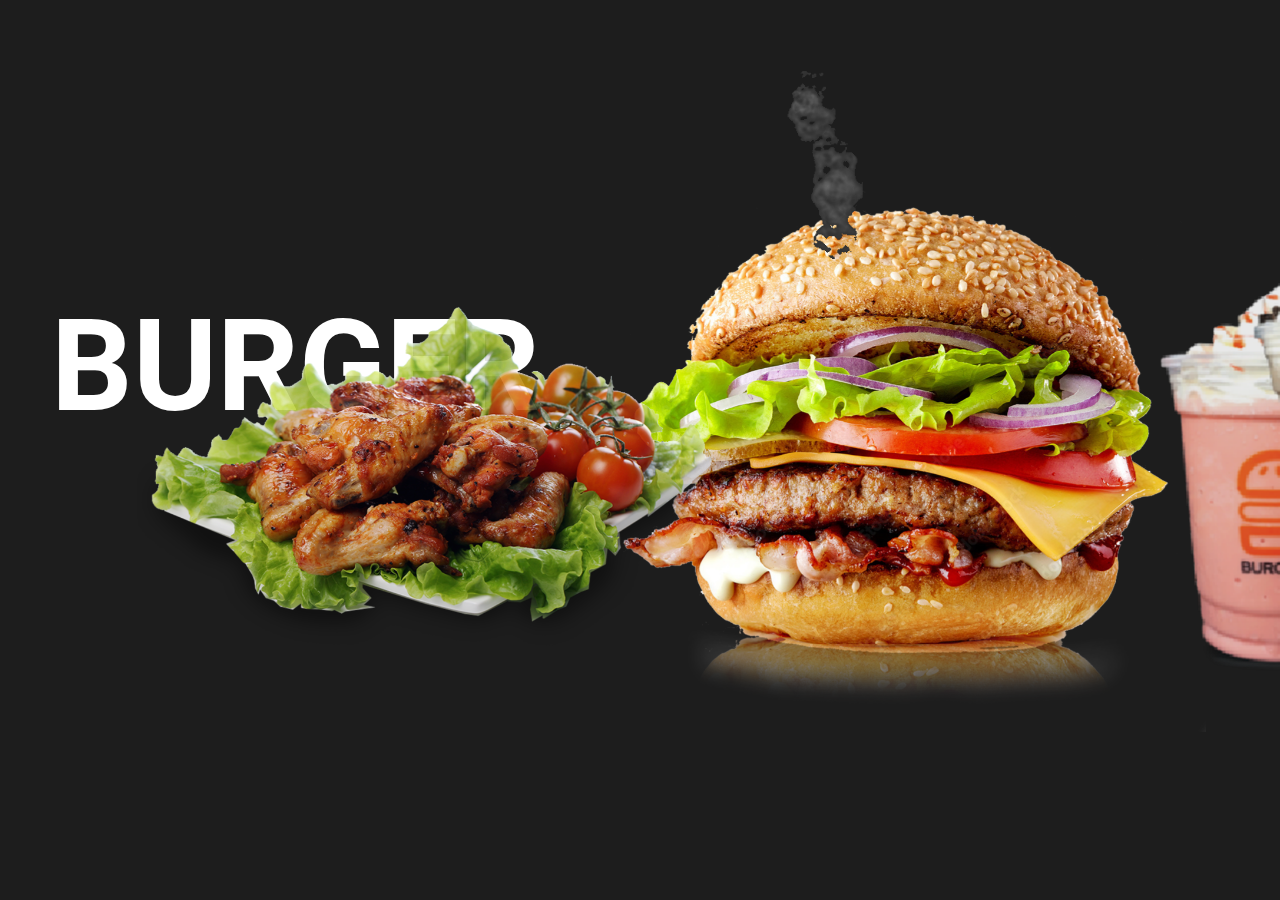
<file: DMB-Latest - 0/index.html>
<!doctype html>
<html lang="en">

<head>
  <!-- Required meta tags -->
  <meta charset="utf-8">
  <meta name="viewport" content="width=device-width, initial-scale=1, shrink-to-fit=no">

  <!-- Bootstrap CSS -->
  <link rel="stylesheet" href="css/bootstrap.min.css">
  <link rel="stylesheet" href="css/style.css">


  <title>Menu Board</title>
</head>

<body>
<div class="row flex-row d-flex align-items-center align-content-center justify-content-center flex-wrap">
<div class="col-lg-5 col-xl-5 col-xxl-5 p-5 position-relative h-100vh d-flex align-items-start flex-column justify-content-center">
  <div class="slider-wrapper">         
          <div class="slider">
              <div class="slider-text1"><h1>Burger</h1><br/><br/>
			  <h3>Enjoy your favourite<br/>
Burger in a new whole way</h3><br/><br/>
<h1>Shake</h1>
<h3>Enjoy your favourite<br/>

</div>
              <div class="slider-text2"></div>
              <div class="slider-text3">
Burger in a new whole way</h3></div>
          </div>
        </div>  

</div>
<div class="col-lg-7 col-xl-7 col-xxl-7 position-relative">
 <div class="slider-container">
  <figure id="carousel--3d">
    <input type="radio" name="carousel-3d" id="carousel-3d-controller-1" />
    <input type="radio" name="carousel-3d" id="carousel-3d-controller-2" />
    <input type="radio" name="carousel-3d" id="carousel-3d-controller-3" />
							
								
								<label for="carousel-3d-controller-2" class="carousel-3d-item">
									<div class="slide-img smoke">
										<img src="img/burger.png" alt="" />
									</div>
									<div class="slide-content">
									
										<p></p>
									</div>
								</label>
									<label for="carousel-3d-controller-1" class="carousel-3d-item">
									<div class="slide-img">
										<img src="img/product-1.png" alt="" />
									</div>
									<div class="slide-content">
									
										<p></p>
									</div>
								</label>
								<label for="carousel-3d-controller-3" class="carousel-3d-item">
									<div class="slide-img">
										<img src="img/product-2.png" alt="" />
									</div>
									<div class="slide-content">
									
										<p></p>
									</div>
								</label>
  </figure>
</div>
</div>
</div>

   <script>
   var delay = 3500;
var sliderRadios = document.getElementsByName("carousel-3d");
var index=0
var imageCount = sliderRadios.length;

setInterval(function(){
  index++;
  if(index>imageCount-1){
    index=0;
  }
  sliderRadios[index].click();
  console.log(sliderRadios[index].id);
},delay);
   </script>
  <!-- Optional JavaScript -->
  <!-- jQuery first, then Popper.js, then Bootstrap JS -->
  <script src="js/jquery-3.2.1.slim.min.js"></script>
  <script src="js/popper.min.js"></script>
  <script src="js/bootstrap.min.js"></script>
</body>

</html>
</file>
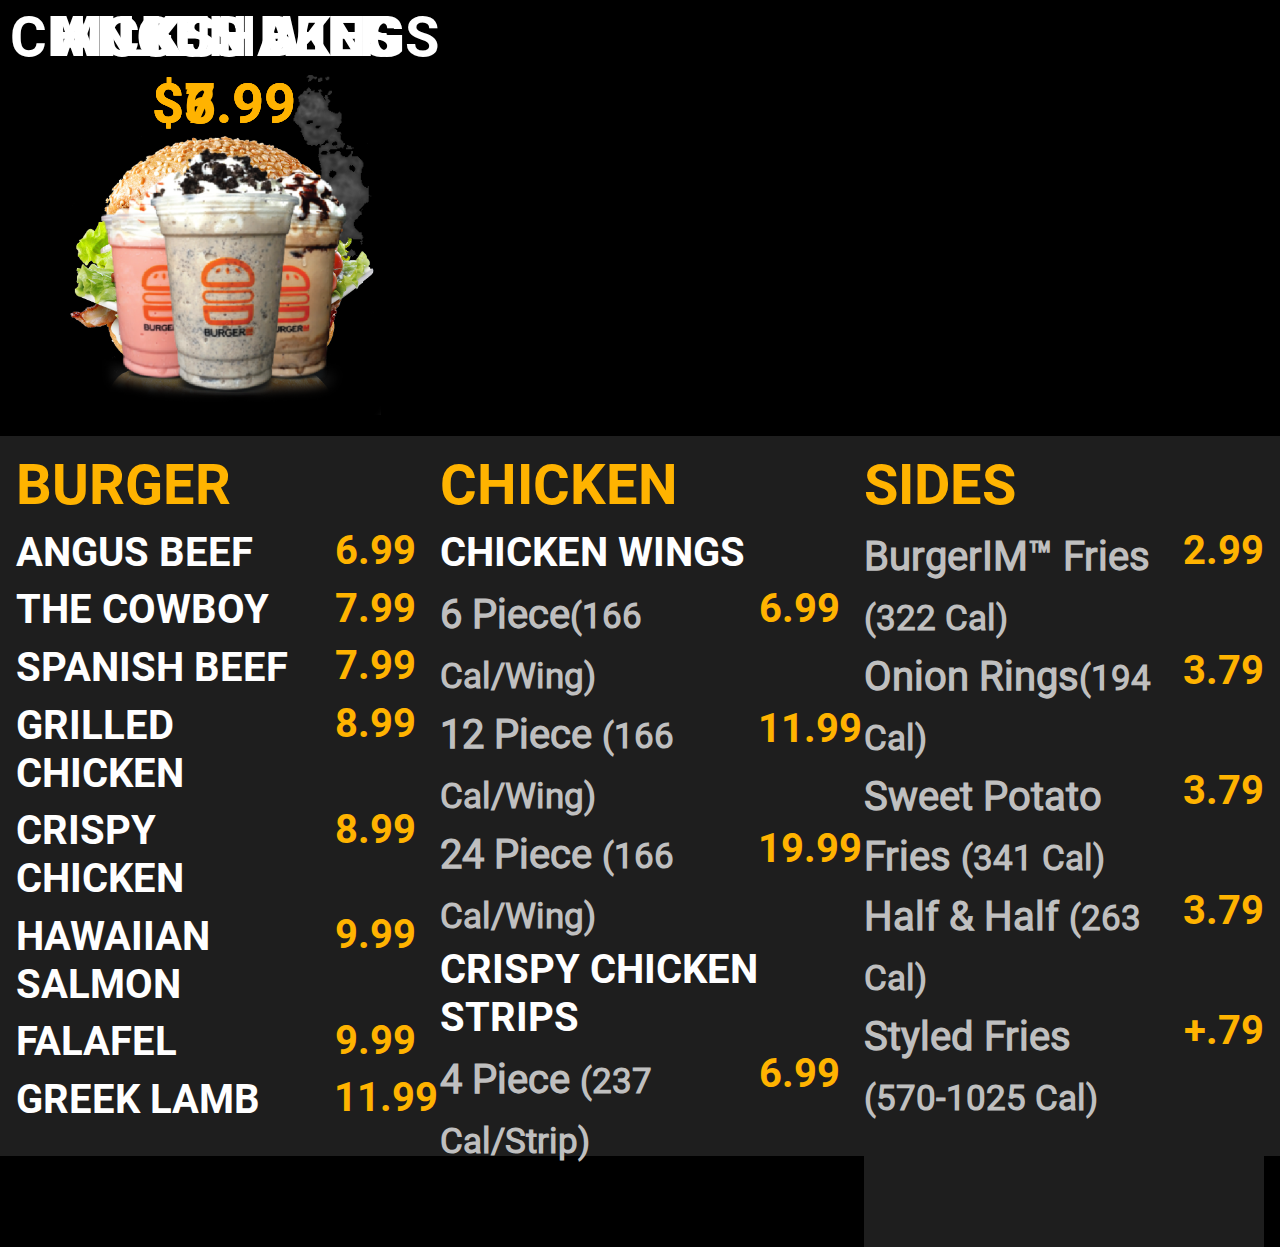
<file: DMB-Latest - 1/index.html>
<!doctype html>
<html lang="en">

<head>
  <!-- Required meta tags -->
  <meta charset="utf-8">
  <meta name="viewport" content="width=device-width, initial-scale=1, shrink-to-fit=no">

  <!-- Bootstrap CSS -->
  <link rel="stylesheet" href="css/bootstrap.min.css">
  <link rel="stylesheet" href="css/style.css">


  <title>Menu Slide</title>
</head>

<body scroll="no">
<!--<h1 class="p-5 m-10">Burgerboard</h1>-->
<div class="row flex-row mt-1 d-flex align-items-center align-content-center justify-content-center flex-wrap">
<div class="col-lg-12 col-xl-12 col-xxl-12 position-relative">
  <div id="carousel">
    <figure class="smoke">
	<h2>ANGUS BEEF <span>$6.99</span></h2>
	<!--<h3>1/3 Lb. Patty, House Sauce
Leaf Lettuce, Roma Tomato, Pickles
Shaved Onions, American Cheese (719 Cal)</h3>-->
<img src="img/burger.png" class="w-70"/>
	</figure>
    <figure>
	<h2>Chicken Wings <span>$7.99</span></h2>
	<!--<h3>1/3 Lb. Patty, House Sauce
Leaf Lettuce, Roma Tomato, Pickles
Shaved Onions, American Cheese (719 Cal)</h3>-->
<img src="img/product-1.png" class="w-70 "/>
	</figure>
    <figure>
	<h2>MILKSHAKES <span>$3.99</span></h2>
	<!--<h3>1/3 Lb. Patty, House Sauce
Leaf Lettuce, Roma Tomato, Pickles
Shaved Onions, American Cheese (719 Cal)</h3>-->
<img src="img/product-2.png" class="w-70 "/>
	</figure>
  
	
  </div>
</div>
</div>
<div class="row mt-27  px-3 menu-list">
<div class="col-md-4 col-4">

<div class="row">
              <div class="col-9 text-left">
                <div class="item-name">                
                    <h2>BURGER</h2>               
                </div>
              </div>
            </div>
			<div class="row">
              <div class="col-9 text-left">
                <div class="item-name">
                  <strong>
                    <h3>ANGUS BEEF</h3>
                  </strong>
                </div>
			
              </div>
			  	<div class="col-3 text-right">
                <h3 class="price">6.99</h3>
              </div>
            </div>
			<div class="row">
              <div class="col-9 text-left">
                <div class="item-name">
                  <strong>
                    <h3>The Cowboy</h3>
                  </strong>
                </div>
				
              </div>
			  <div class="col-3 text-right">
                <h3 class="price">7.99</h3>
              </div>
            </div>
			<div class="row">
              <div class="col-9 text-left">
                <div class="item-name">
                  <strong>
                    <h3>SPANISH BEEF</h3>
                  </strong>
                </div>
				
              </div>
			  <div class="col-3 text-right">
                <h3 class="price">7.99</h3>
              </div>
            </div>
			<div class="row">
              <div class="col-9 text-left">
                <div class="item-name">
                  <strong>
                    <h3>GRILLED CHICKEN</h3>
                  </strong>
                </div>
				
              </div>
			  <div class="col-3 text-right">
                <h3 class="price">8.99</h3>
              </div>
            </div>
			<div class="row">
              <div class="col-9 text-left">
                <div class="item-name">
                  <strong>
                    <h3>CRISPY CHICKEN</h3>
                  </strong>
                </div>
				
              </div>
			  <div class="col-3 text-right">
                <h3 class="price">8.99</h3>
              </div>
            </div>
			<div class="row">
              <div class="col-9 text-left">
                <div class="item-name">
                  <strong>
                    <h3>HAWAIIAN SALMON</h3>
                  </strong>
                </div>
			
              </div>
			  	<div class="col-3 text-right">
                <h3 class="price">9.99</h3>
              </div>
            </div>
			<div class="row">
              <div class="col-9 text-left">
                <div class="item-name">
                  <strong>
                    <h3>FALAFEL</h3>
                  </strong>
                </div>				
              </div><div class="col-3 text-right">
                <h3 class="price">9.99</h3>
              </div>
            </div>
			<div class="row">
              <div class="col-9 text-left">
                <div class="item-name">
                  <strong>
                    <h3>GREEK LAMB</h3>
                  </strong>
                </div>				
              </div>
			  <div class="col-3 text-right">
                <h3 class="price">11.99</h3>
              </div>
            </div>			
            
</div>

<div class="col-md-4 col-4">
<div class="row">
              <div class="col-12 text-left">
                <div class="item-name">                
                    <h2>CHICKEN</h2>               
                </div>
              </div>
            </div>
			<div class="row">
              <div class="col-12 text-left">
                <div class="item-name">
                  <strong>
                    <h3>CHICKEN WINGS</h3>
                  </strong>
                </div>
              </div>
            </div>
            <div class="row">
              <div class="col-9">
                <div class="item-name">
                  <strong>
                    6 Piece<small>(166 Cal/Wing)</small>
                  </strong>
                </div>
              </div>
              <div class="col-3 text-right">
                <h3 class="price">6.99</h3>
              </div>
            </div>
            <div class="row">
              <div class="col-9">
                <div class="item-name">
                  <strong>
                    12 Piece <small>(166 Cal/Wing)</small>
                  </strong>
                </div>
              </div>
              <div class="col-3 text-right">
                <h3 class="price">11.99</h3>
              </div>
            </div>
            <div class="row">
              <div class="col-9">
                <div class="item-name">
                  <strong>
                    24 Piece <small>(166 Cal/Wing)</small>
                  </strong>
                </div>
              </div>
              <div class="col-3 text-right">
                <h3 class="price">19.99</h3>
              </div>
            </div>
			 <div class="row">
              <div class="col-12 text-left">
                <div class="item-name">
                  <h3>
                    CRISPY CHICKEN STRIPS
                  </h3>
                </div>
              </div>
            </div>
            <div class="row">
              <div class="col-9">
                <div class="item-name">
                  <strong>
                    4 Piece <small>(237 Cal/Strip)</small>
                  </strong>
                </div>
              </div>
              <div class="col-3 text-right">
                <h3 class="price">6.99</h3>
              </div>
            </div>
</div>
<div class="col-md-4 col-4">
<div class="row">
              <div class="col-9 text-left">
                <div class="item-name">                
                    <h2>SIDES</h2>               
                </div>
              </div>
            </div>
          <div class="menu-list">
            <div class="row">
              <div class="col-9">
                <div class="item-name">
                  <strong>
                    BurgerIM™ Fries <small>(322 Cal)</small>
                  </strong>
                </div>
              </div>
              <div class="col-3 text-right">
                <h3 class="price">2.99</h3>
              </div>
            </div>
            <div class="row">
              <div class="col-9">
                <div class="item-name">
                  <strong>
                    Onion Rings<small>(194 Cal)</small>
                  </strong>
                </div>
              </div>
              <div class="col-3 text-right">
                <h3 class="price">3.79</h3>
              </div>
            </div>
            <div class="row">
              <div class="col-9">
                <div class="item-name">
                  <strong>
                    Sweet Potato Fries <small>(341 Cal)</small>
                  </strong>
                </div>
              </div>
              <div class="col-3 text-right">
                <h3 class="price">3.79</h3>
              </div>
            </div>
            <div class="row">
              <div class="col-9">
                <div class="item-name">
                  <strong>
                    Half & Half <small>(263 Cal)</small>
                  </strong>
                </div>
              </div>
              <div class="col-3 text-right">
                <h3 class="price">3.79</h3>
              </div>
            </div>
            <div class="row">
              <div class="col-9">
                <div class="item-name">
                  <strong>
                    Styled Fries <small>(570-1025 Cal)</small>
                  </strong>              
                </div>
              </div>
              <div class="col-3 text-right">
                <h3 class="price">+.79</h3>
              </div>
            </div>

          </div>
</div>
</div>

  <!-- Optional JavaScript -->
  <!-- jQuery first, then Popper.js, then Bootstrap JS -->
  <script src="js/jquery-3.2.1.slim.min.js"></script>
  <script src="js/popper.min.js"></script>
  <script src="js/bootstrap.min.js"></script>
</body>

</html>
</file>
<file: DMB-Latest - 0/css/style.css>
@import url('https://fonts.googleapis.com/css?family=Montserrat:400,400i,500,500i,600,600i,700,700i,800&display=swap');
@import url('https://fonts.googleapis.com/css?family=Roboto:400,400i,500,500i,700,700i,900,900i&display=swap');
/*
font-family: 'Roboto', sans-serif;
font-family: 'Montserrat', sans-serif;
*/
body{
	/*background:url('../img/bg.jpg');
	background-position:bottom center;
	background-size:cover;*/
	background-color:#1d1d1d;
	font-family:'Roboto-regular', sans-serif;
	font-size:2rem;
}
.h-100vh{
	height:100vh;
}
.slider-wrapper {
  font-size: 40px;
  color:#aaa;
  font-weight: bold;
  text-transform: uppercase;
  display: flex;
  align-items: center;
  justify-content: center;
}
.slider{
  height: 20rem;
  padding-left:15px;
  overflow: hidden;
}
.slider div {
 /* color:#fff;
  height: 50px;
  margin-bottom: 50px;
  padding: 2px 15px;
  text-align: center;*/
  box-sizing: border-box;
}
.slider-text1 {
 /* background: lightgreen;*/
  animation: slide 10s linear infinite;
}/*
.slider-text2 {
  background: skyblue;
}
.slider-text3 {
  background: lightcoral;
}*/
@keyframes slide {
  0% {margin-top:-20rem;}
  5% {margin-top:-20rem;}
   25% {margin-top:-20rem;}
  33% {margin-top:-20rem;}
  38% {margin-top:-10rem;}
  45%{margin-top:-10rem;}
    55% {margin-top:-10rem;}
  66% {margin-top:-10rem;}
  71% {margin-top:0px;}
  100% {margin-top:0px;}
}
.slider-container {
  position: relative;
  perspective: 15rem;
  transform-style: preserve-3d;
  margin-top:-30vh;
}
.slide-img{text-align:center;}
.slide-img img{max-width:80%;}
#carousel--3d input[type=radio]{
	display:none;
}
.carousel-3d-item {
  position: absolute;
left:0;
 /*   top:-50%;
  left: 40%;*/
  outline: 1px solid transparent;
}
h1{
	font-size: 8rem;
    color: #fff;
    font-weight: 700;
	font-family:'Roboto-bold', sans-serif;
}

h3{
	font-size: 4rem;
    margin-top: 2rem;
    color: #fff;
	font-family:'Roboto-bold', sans-serif;
}

#carousel--3d .smoke::before{
background: url(../img/smoke.gif);
    content: '';
    position: absolute;
    height: 17rem;
    z-index: 0;
    width: 10rem;
    background-size: 100%;
  left: 27%;
    top: -34%;
	
}
#carousel-3d-controller-2 ~ .carousel-3d-item:nth-of-type(1),
#carousel-3d-controller-1 ~ .carousel-3d-item:nth-of-type(1),
#carousel-3d-controller-2 ~ .carousel-3d-item:nth-of-type(2),
#carousel-3d-controller-1 ~ .carousel-3d-item:nth-of-type(2),
#carousel-3d-controller-2 ~ .carousel-3d-item:nth-of-type(3),
#carousel-3d-controller-1 ~ .carousel-3d-item:nth-of-type(3),
{
  transition: all 1s cubic-bezier(.48, .16, .15, .98);
}

.carousel-3d-item:nth-of-type(2),
#carousel-3d-controller-1:checked ~ .carousel-3d-item:nth-of-type(2),
#carousel-3d-controller-2:checked ~ .carousel-3d-item:nth-of-type(3),
#carousel-3d-controller-3:checked ~ .carousel-3d-item:nth-of-type(1) {
  transform: translateX(-30rem) translateZ(-20rem);
  opacity: .9;
  transition: all 1s cubic-bezier(.48, .16, .15, .98);
}

.carousel-3d-item:nth-of-type(1),
#carousel-3d-controller-1:checked ~ .carousel-3d-item:nth-of-type(1),
#carousel-3d-controller-2:checked ~ .carousel-3d-item:nth-of-type(2),
#carousel-3d-controller-3:checked ~ .carousel-3d-item:nth-of-type(3) {
  transform: translateX(0) translateZ(0);
  opacity: 1;
  transition: all 1s cubic-bezier(.48, .16, .15, .98);
}

.carousel-3d-item:nth-of-type(3),
#carousel-3d-controller-1:checked ~ .carousel-3d-item:nth-of-type(3),
#carousel-3d-controller-2:checked ~ .carousel-3d-item:nth-of-type(1),
#carousel-3d-controller-3:checked ~ .carousel-3d-item:nth-of-type(2) {
  transform: translateX(30rem) translateZ(-20rem);
  opacity: .9;
  transition: all 1s cubic-bezier(.48, .16, .15, .98);
}

@font-face {
  font-family: Montserrat-regular;
  src: url(../fonts/Montserrat-Regular.ttf);
}
@font-face {
  font-family: Montserrat-bold;
  src: url(../fonts/Montserrat-Bold.ttf);
}@font-face {
  font-family: Roboto-bold;
  src: url(../fonts/Roboto-Bold.ttf);
}@font-face {
  font-family: Roboto-regular;
  src: url(../fonts/Roboto-Regular.ttf);
}
@font-face {
  font-family: Roboto-light;
  src: url(../fonts/Roboto-Light.ttf);
}
</file>
<file: DMB-Latest - 1/css/style.css>
@import url('https://fonts.googleapis.com/css?family=Montserrat:400,400i,500,500i,600,600i,700,700i,800&display=swap');
@import url('https://fonts.googleapis.com/css?family=Roboto:400,400i,500,500i,700,700i,900,900i&display=swap');
/*
font-family: 'Roboto', sans-serif;
font-family: 'Montserrat', sans-serif;
*/
body{
	/*background:url('../img/bg1.jpg');
	background-position:bottom right;
	background-size:cover;*/
	background-color:#000;
	max-height:100vh;
	overflow:hidden;
	margin: 0; height: 100%;
	font-family:'Roboto-regular', sans-serif;
	font-size:2rem;
}
.h-100vh{
	height:100vh;
}
.h-40vh{
	height:40vh;
}
.mt-27{
	margin-top:27rem;
}
h1{
	font-size: 5rem;
    color: #ffb300;
    font-weight: 700;
	font-family:'Roboto-bold', sans-serif;
}
h2{
	font-size: 3.5rem;
    color: #fff;
	text-align: center;
	text-transform:uppercase;
    font-weight: 700;
		font-family:'Roboto-bold', sans-serif;
}
h2 span{
	color:#ffb300;
}
.item-name h2{
	font-size: 3.5rem;
    color: #ffb300;
	text-align: left;
	text-transform:uppercase;
    font-weight: 700;
		font-family:'Roboto-bold', sans-serif;margin-top: 1rem;
}
.item-name strong{
	color: #bfbfbf;font-size: 2.5rem;
}
.item-name h3{
	text-transform:uppercase;    margin-top: 0.1rem;color:#fff;
}
h3{
	font-size: 2.5rem;
    margin-top: 1rem;
    color: #ffb300;
		font-family:'Roboto-bold', sans-serif;
}
.price{
	color:#ffb300;    margin-top: 0rem !important;
}
.menu-list{
	    background: #1e1e1e;
    height: 45rem;
    color: #fff;
}
.text-left{
	text-align:left;
}
.w-70{
	width:70%;
}
 #carousel {
	 position: relative;
}
#carousel figure img{
	margin-top:-1rem;
}
#carousel figure.smoke::before{
background: url(../img/smoke.gif);
    content: '';
    position: absolute;
    height: 17rem;
    z-index: 0;
    width: 10rem;
    background-size: 100%;
    right: 9%;
    top: 2%;
	
}
 #carousel figure {
display: block;
    animation: rotate 20000ms ease-in-out infinite;
    position: absolute;
    /* background-color: white; */
    /* padding: 12em; */
    text-align: center;
    width: 35%;
    box-shadow: none;
    border: none;
}
 #carousel figure:nth-child(0) {
	 animation-delay: -25s;
}
 #carousel figure:nth-child(1) {
	 animation-delay: -20s;
}
 #carousel figure:nth-child(2) {
	 animation-delay: -15s;
}
 #carousel figure:nth-child(3) {
	 animation-delay: -10s;
}
 #carousel figure:nth-child(4) {
	 animation-delay: 0s;
}
 #carousel figure:nth-child(5) {
	 animation-delay: 10s;
}
 #carousel figure:nth-child(6) {
	 animation-delay: 15s;
}
 #carousel figure:nth-child(7) {
	 animation-delay: 20s;
}
 @keyframes rotate {
	 0%, 20%, 96%, 100% {
		 transform: rotateY(0deg) scale(0.7);
		 right: 5%;		
		 z-index: -1;
		 -webkit-filter: opacity(80%) blur(3px);
	}
	 21%, 45% {
		 transform: rotateY(0deg) scale(1);
		 right: 35%;		
		 z-index: 100;
		 -webkit-filter: opacity(100%) blur(0px);
	}
	 46%, 70% {
		 transform: rotateY(0deg) scale(0.7);
		 right: 65%;		
		 z-index: -1;
		 -webkit-filter: opacity(80%) blur(3px);
	}
	 71%, 95% {
		 transform: rotateY(-90deg) scale(0.7);
		 right: 65%;		
		 z-index: 0;
		 -webkit-filter: opacity(0%) blur(0px);
	}
}
 

@font-face {
  font-family: Montserrat-regular;
  src: url(../fonts/Montserrat-Regular.ttf);
}
@font-face {
  font-family: Montserrat-bold;
  src: url(../fonts/Montserrat-Bold.ttf);
}@font-face {
  font-family: Roboto-bold;
  src: url(../fonts/Roboto-Bold.ttf);
}@font-face {
  font-family: Roboto-regular;
  src: url(../fonts/Roboto-Regular.ttf);
}
@font-face {
  font-family: Roboto-light;
  src: url(../fonts/Roboto-Light.ttf);
}
.text-right{
	text-align:right;
}
</file>
